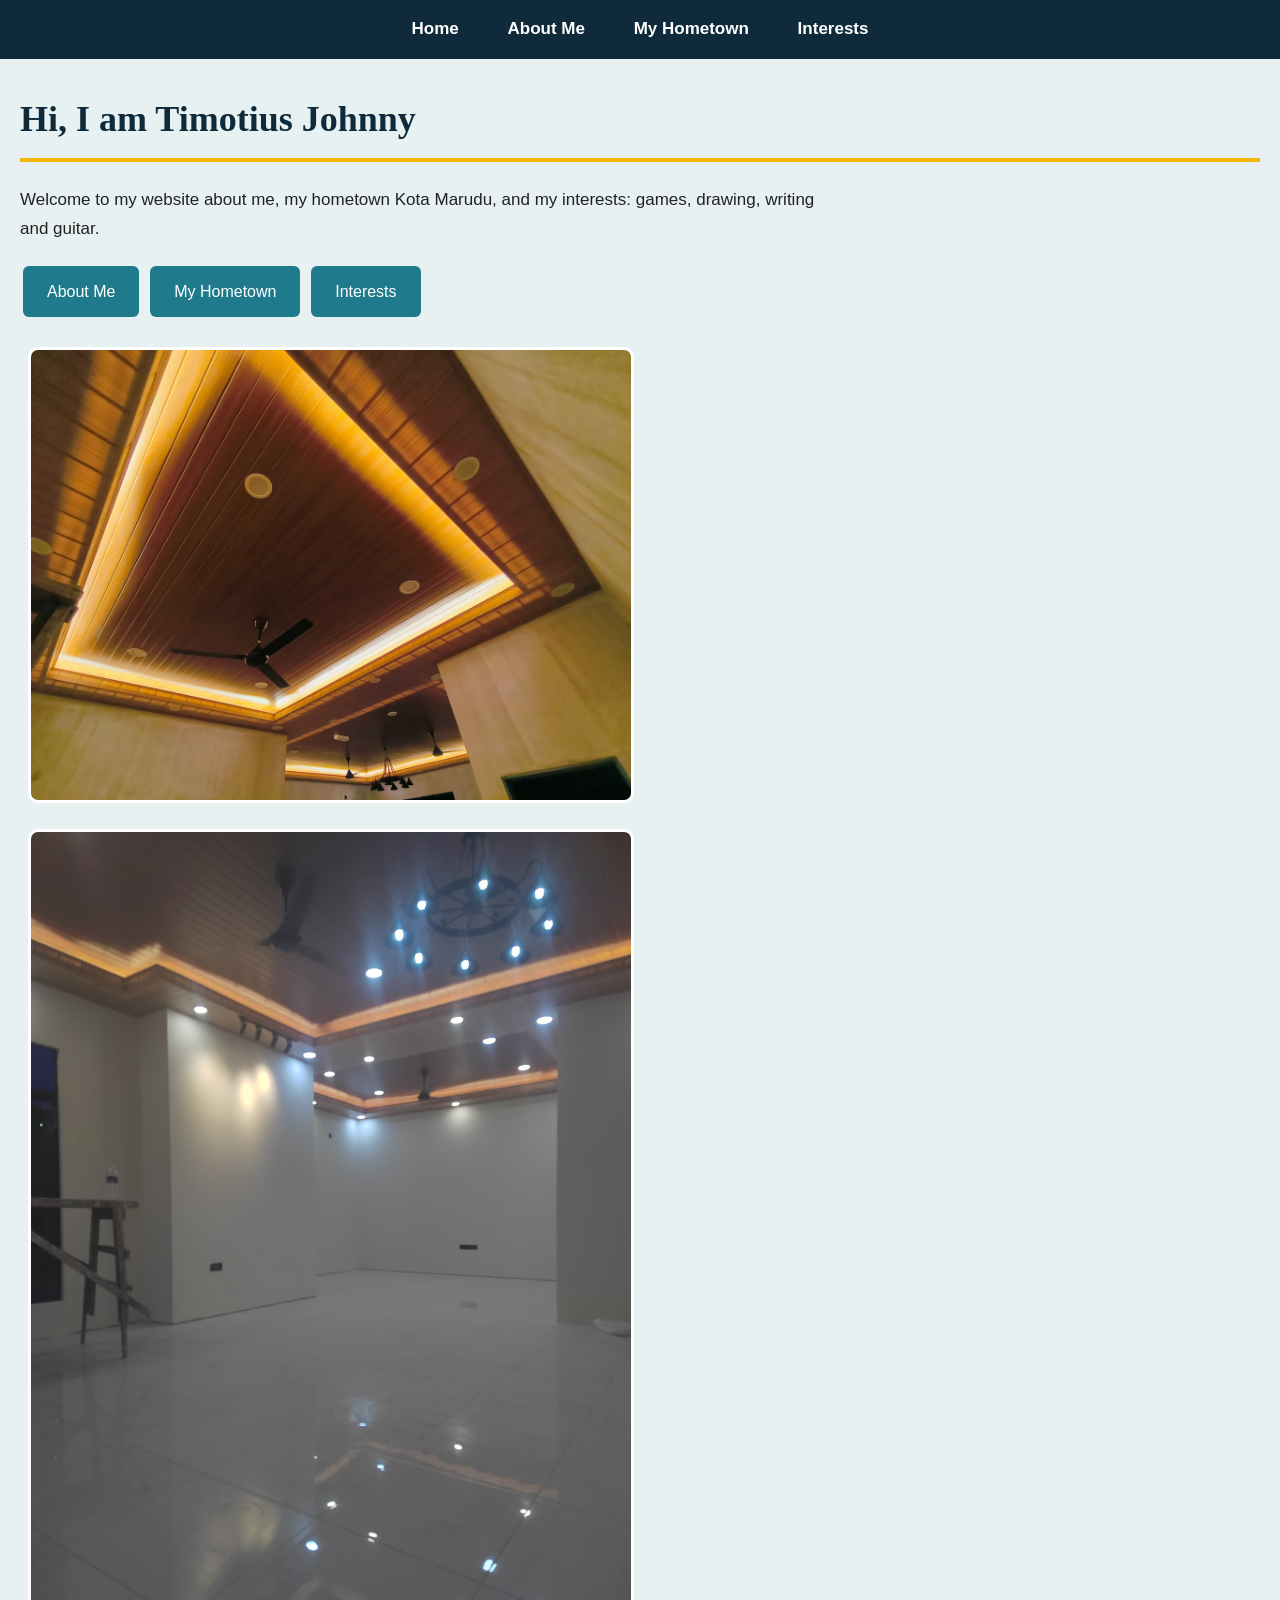
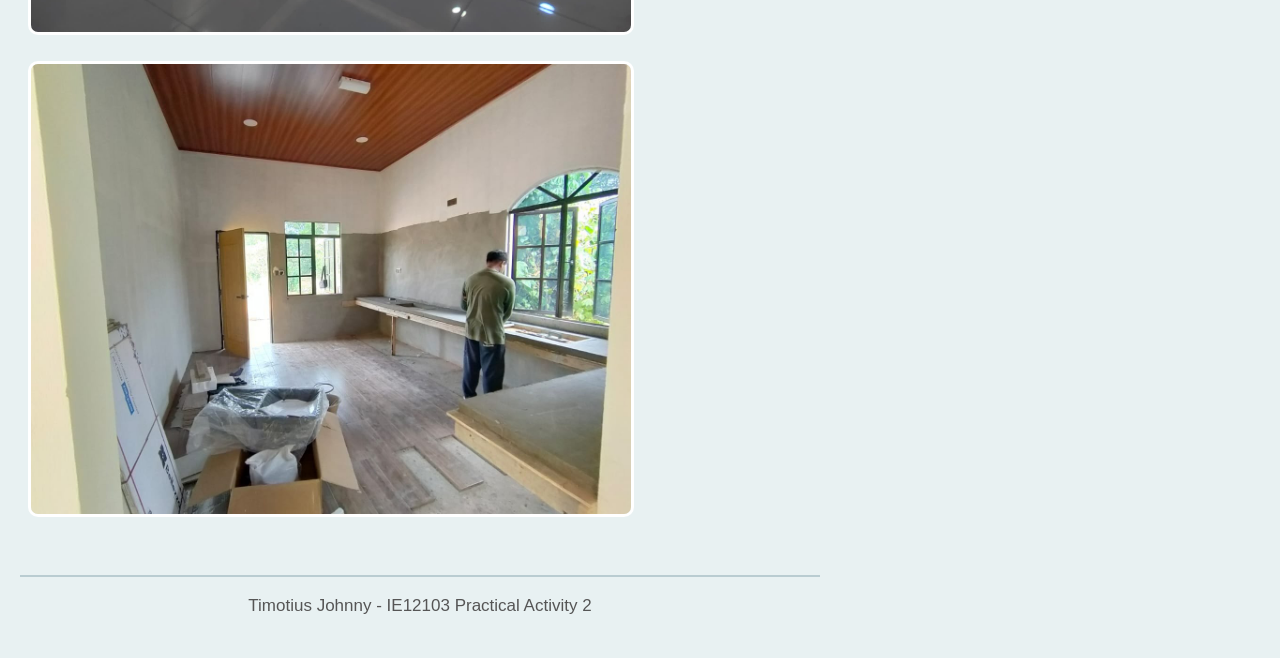
<file: index.html>
<!DOCTYPE html>
<html>
<head>
  <meta name="viewport" content="width=device-width, initial-scale=1">
  <title>Home</title>
  <link rel="stylesheet" href="style.css">
</head>
<body>

<div class="menu">
  <a href="index.html">Home</a>
  <a href="about.html">About Me</a>
  <a href="hometown.html">My Hometown</a>
  <a href="hobbies.html">Interests</a>
</div>

<h1>Hi, I am Timotius Johnny</h1>
<p>Welcome to my website about me, my hometown Kota Marudu, and my interests: games, drawing, writing and guitar.</p>

<a class="button" href="about.html">About Me</a>
<a class="button" href="hometown.html">My Hometown</a>
<a class="button" href="hobbies.html">Interests</a>

<p>
  <img src="images/home1.jpg" alt="Photo 1">
  <img src="images/home2.jpg" alt="Photo 2">
  <img src="images/home3.jpg" alt="Photo 3">
</p>

<p class="footer">Timotius Johnny - IE12103 Practical Activity 2</p>

</body>
</html>
</file>
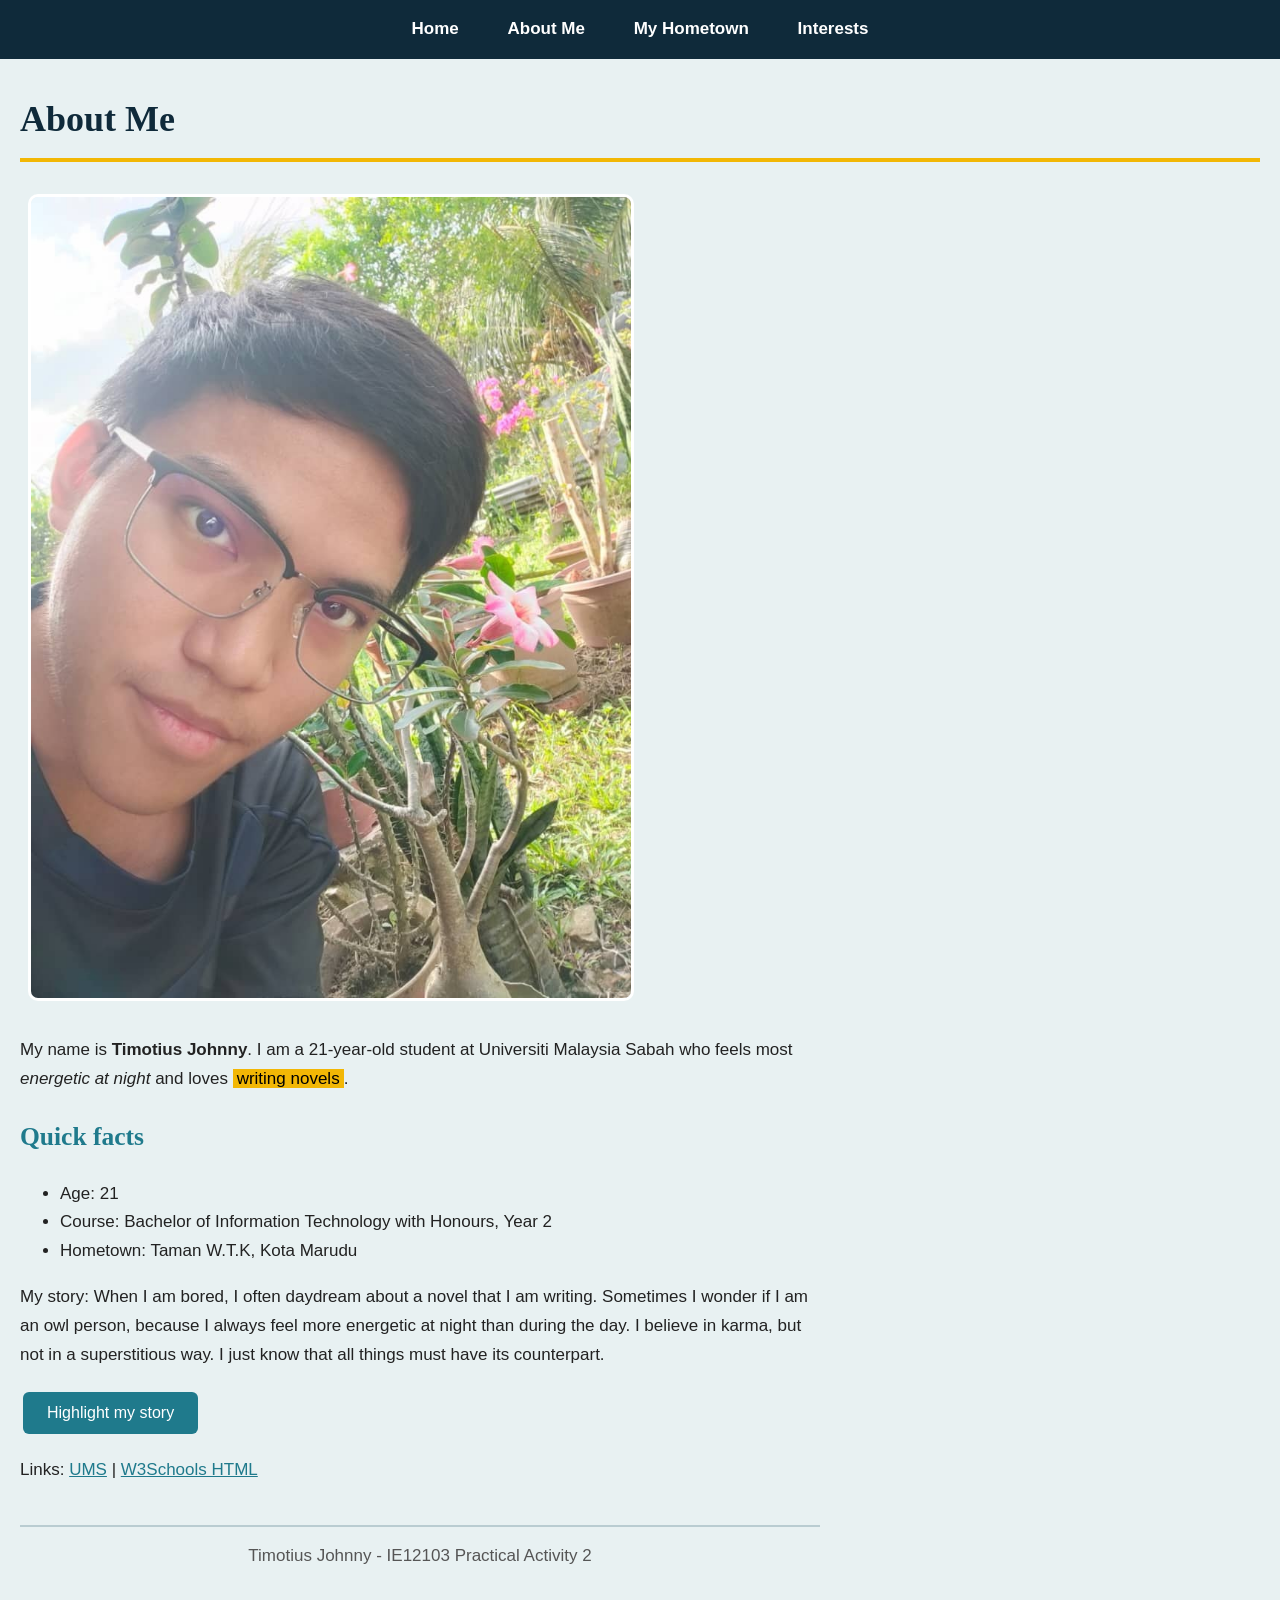
<file: about.html>
<!DOCTYPE html>
<html>
<head>
  <meta name="viewport" content="width=device-width, initial-scale=1">
  <title>About Me</title>
  <link rel="stylesheet" href="style.css">
</head>
<body>

<div class="menu">
  <a href="index.html">Home</a>
  <a href="about.html">About Me</a>
  <a href="hometown.html">My Hometown</a>
  <a href="hobbies.html">Interests</a>
</div>

<h1>About Me</h1>
<img src="images/me.jpg" alt="Photo of Timotius Johnny">

<p>
  My name is <b>Timotius Johnny</b>. I am a 21-year-old student at Universiti Malaysia Sabah who feels most <i>energetic at night</i> and loves <mark>writing novels</mark>.
</p>

<h2>Quick facts</h2>
<ul>
  <li>Age: 21</li>
  <li>Course: Bachelor of Information Technology with Honours, Year 2</li>
  <li>Hometown: Taman W.T.K, Kota Marudu</li>
</ul>

<p id="story">My story: When I am bored, I often daydream about a novel that I am writing. Sometimes I wonder if I am an owl person, because I always feel more energetic at night than during the day. I believe in karma, but not in a superstitious way. I just know that all things must have its counterpart.</p>
<button class="button" onclick="document.getElementById('story').style.backgroundColor = 'yellow'">Highlight my story</button>

<p>
  Links:
  <a href="https://www.ums.edu.my">UMS</a> |
  <a href="https://www.w3schools.com/html/">W3Schools HTML</a>
</p>

<p class="footer">Timotius Johnny - IE12103 Practical Activity 2</p>

</body>
</html>
</file>
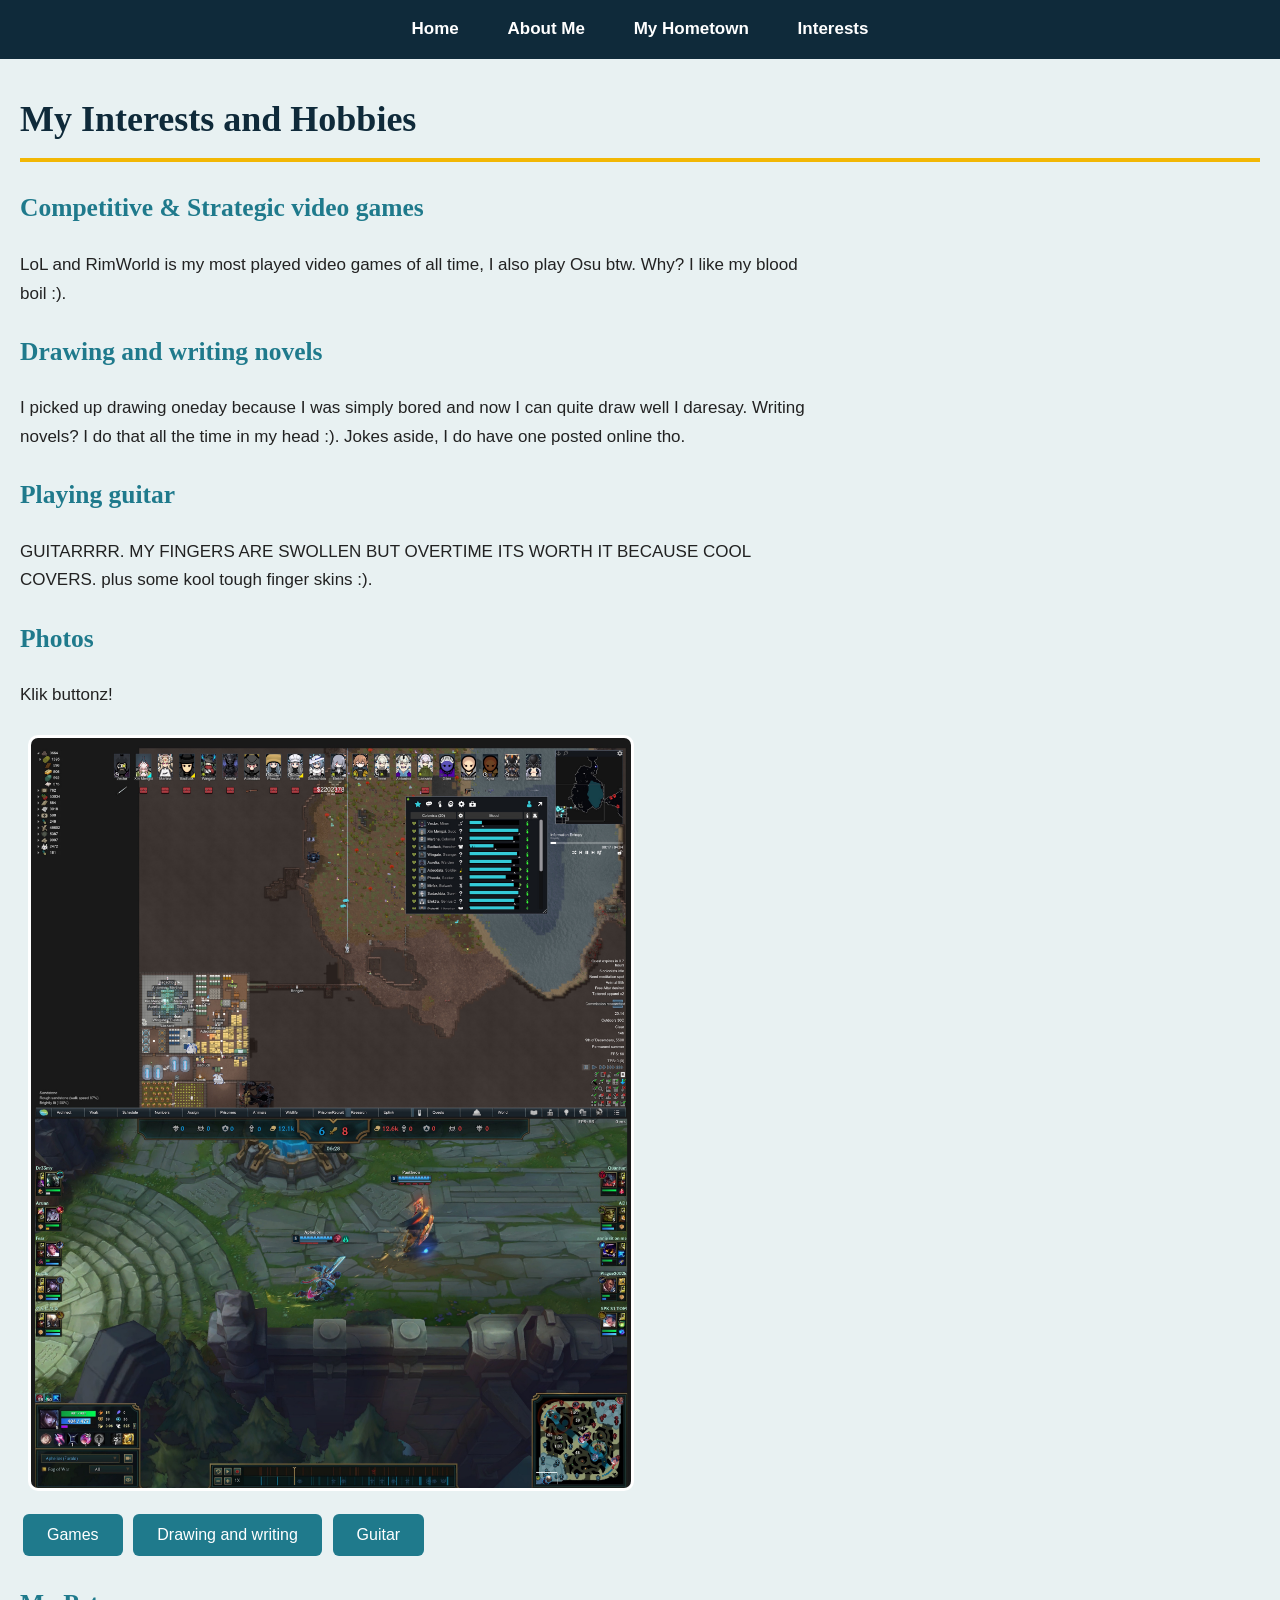
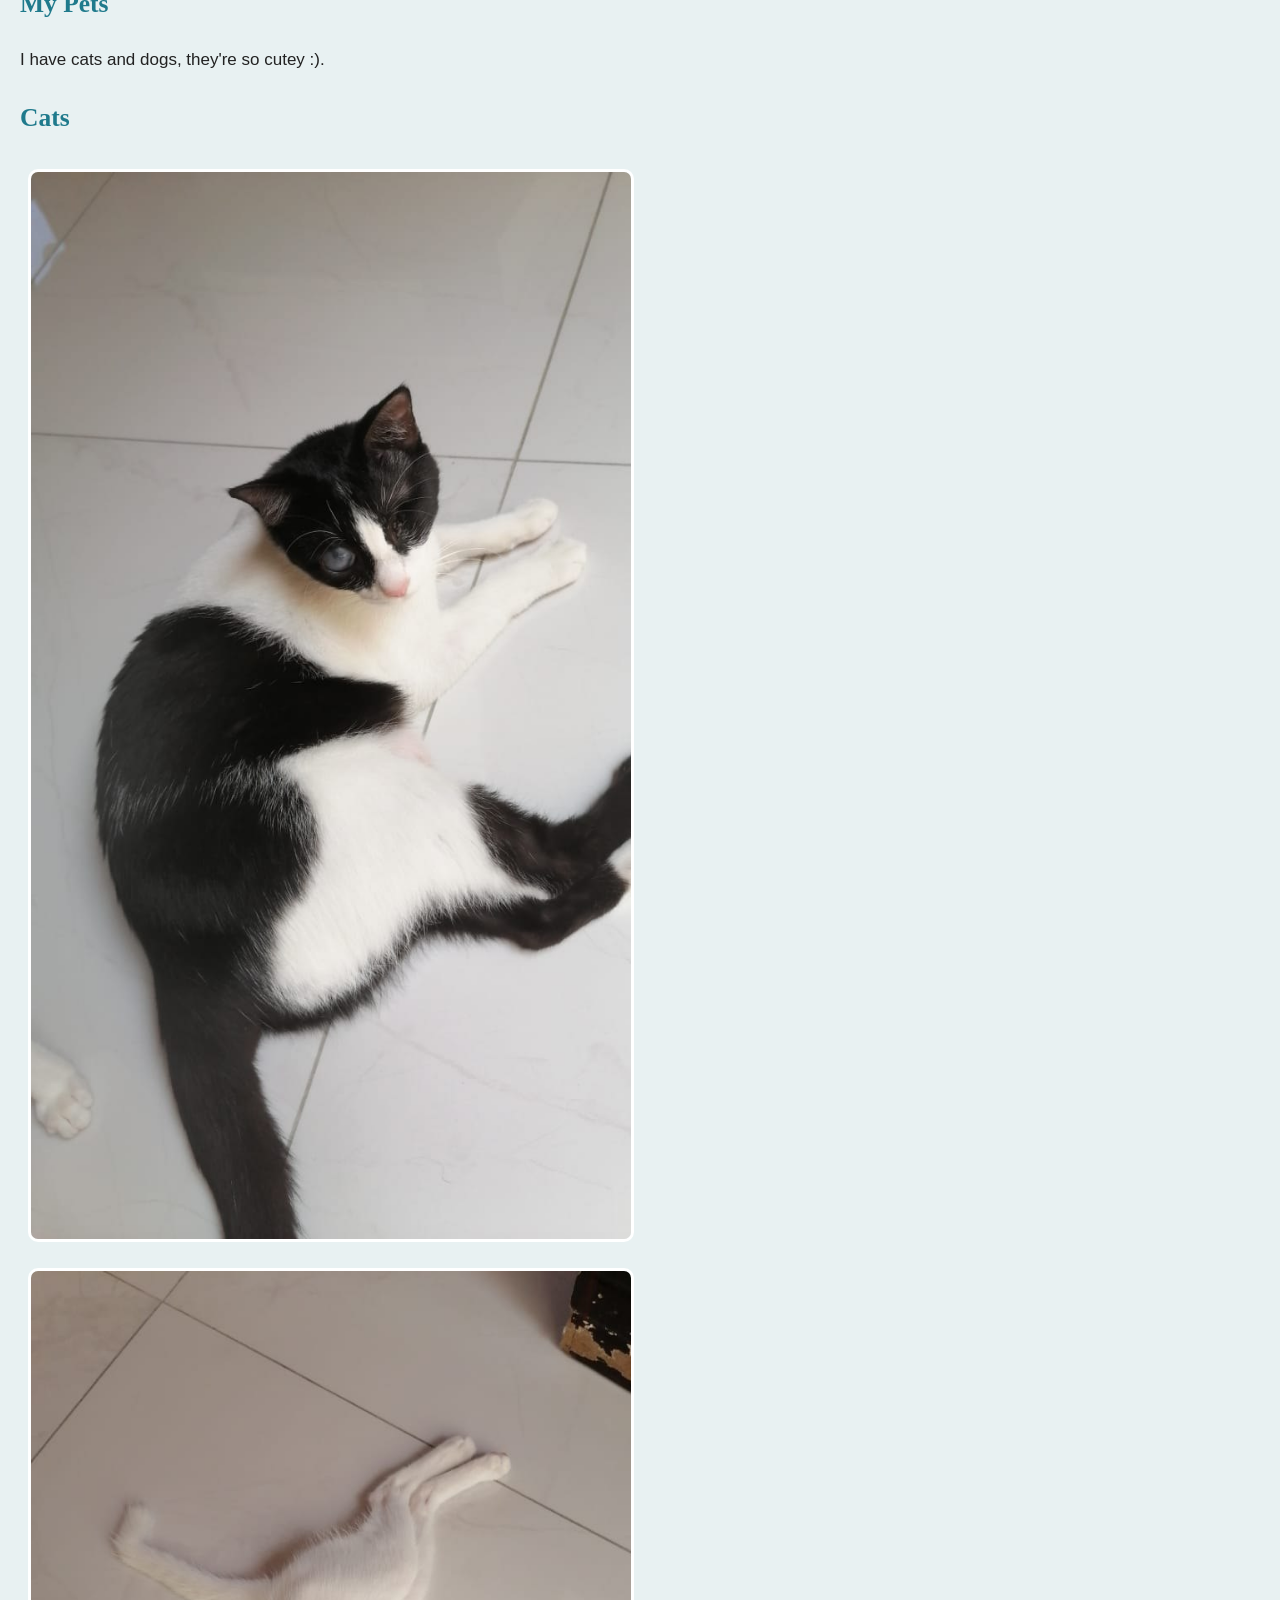
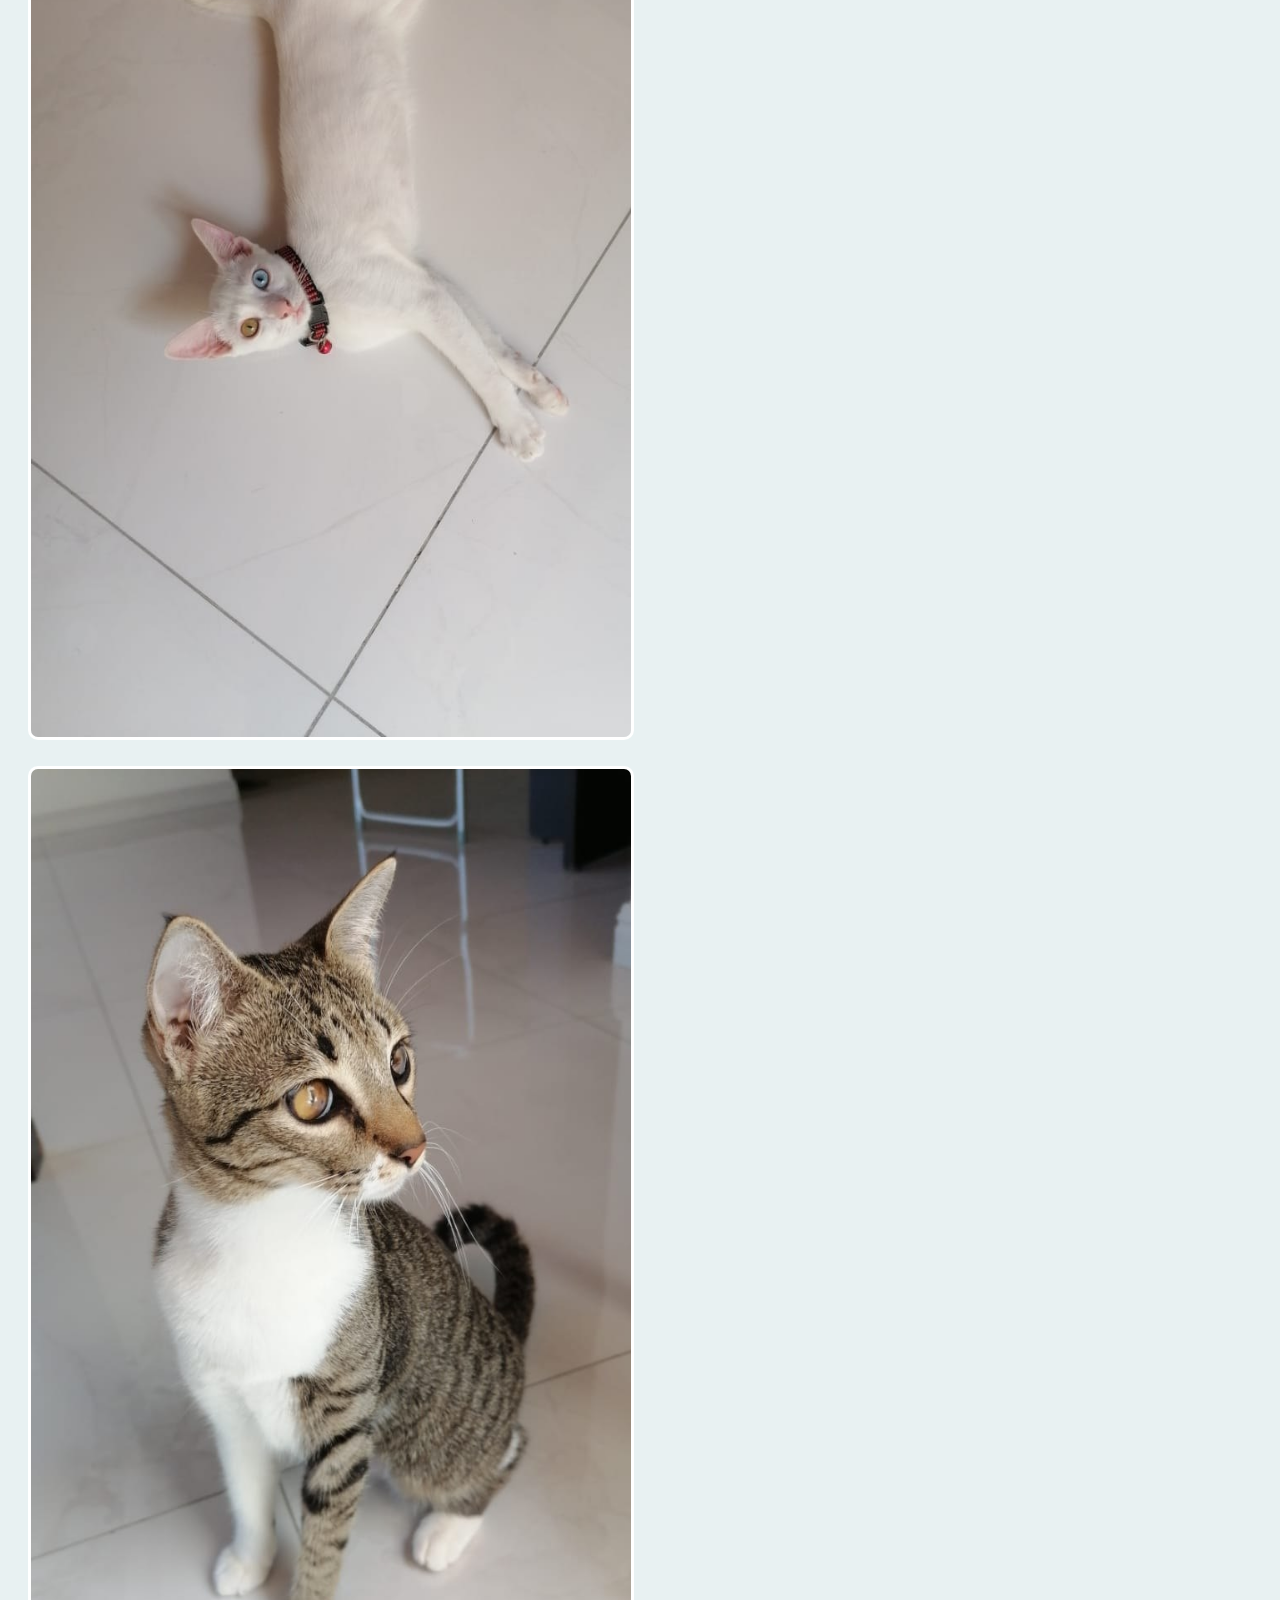
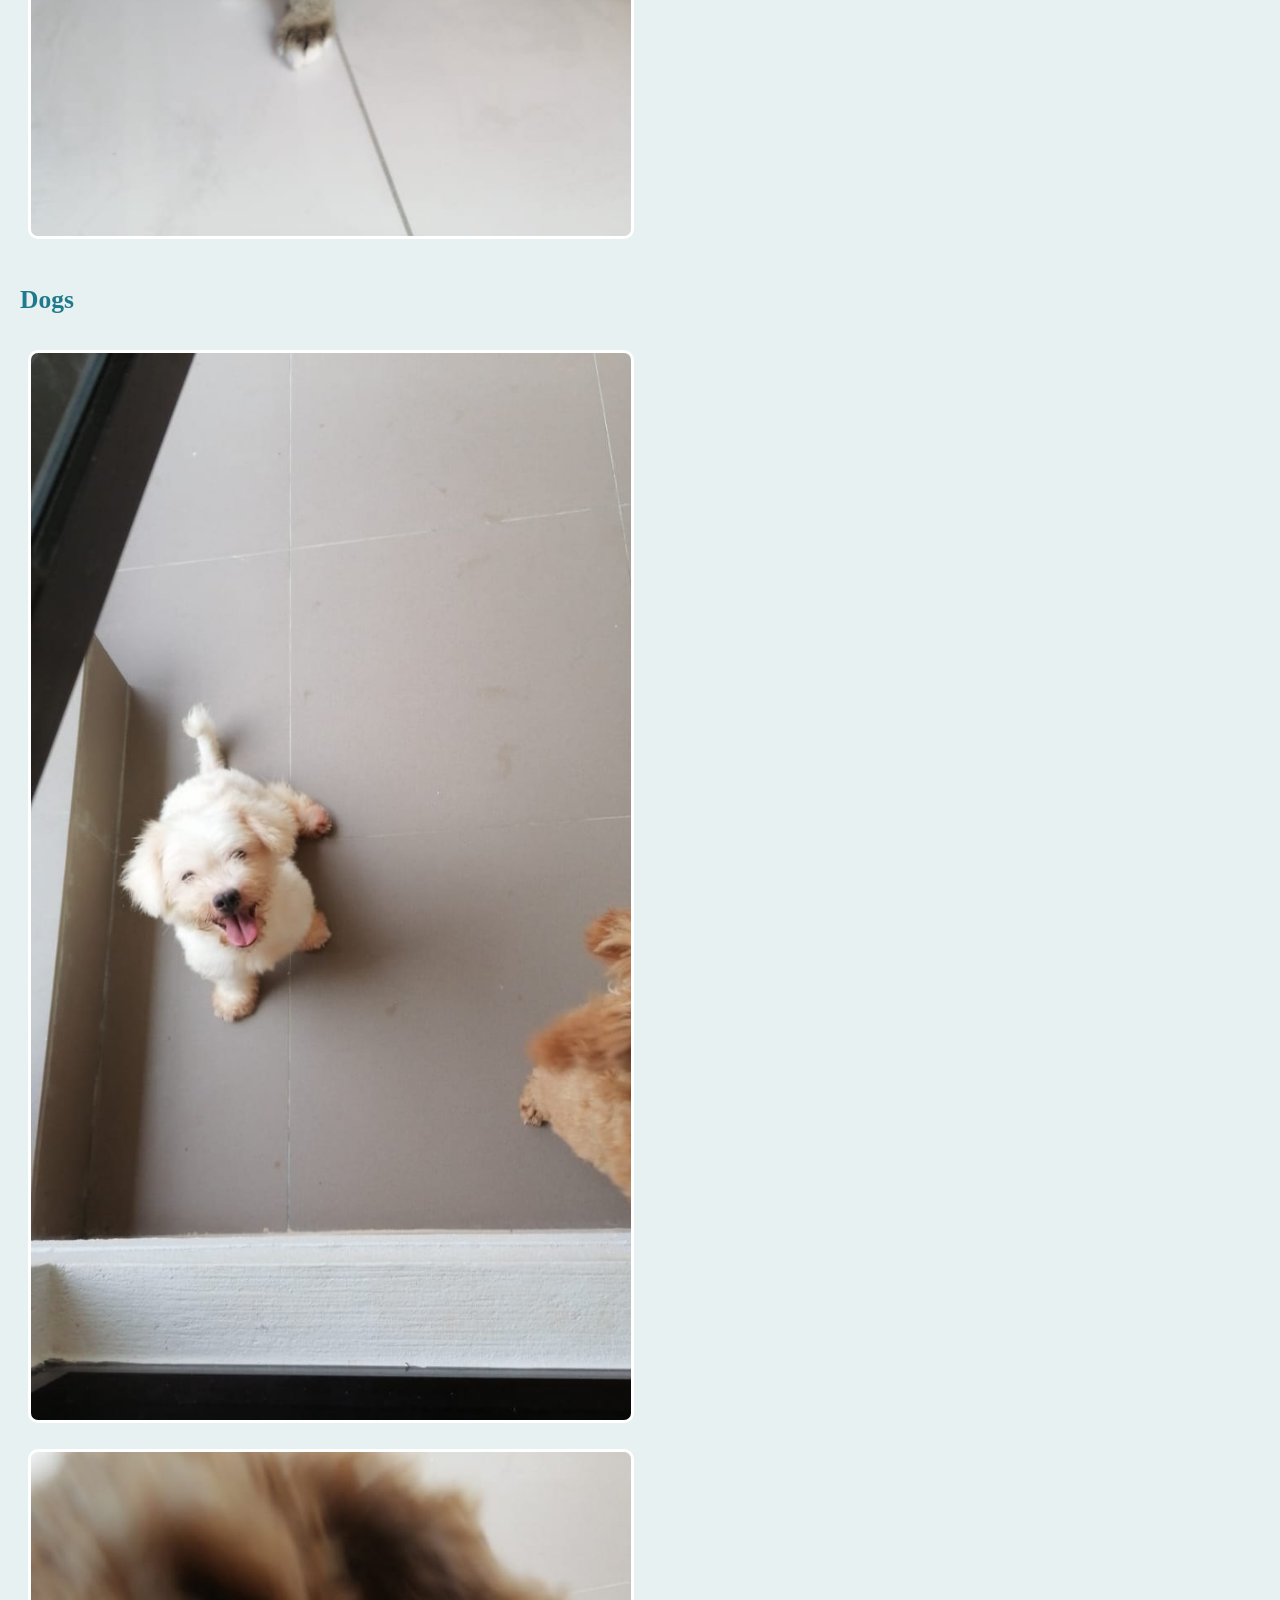
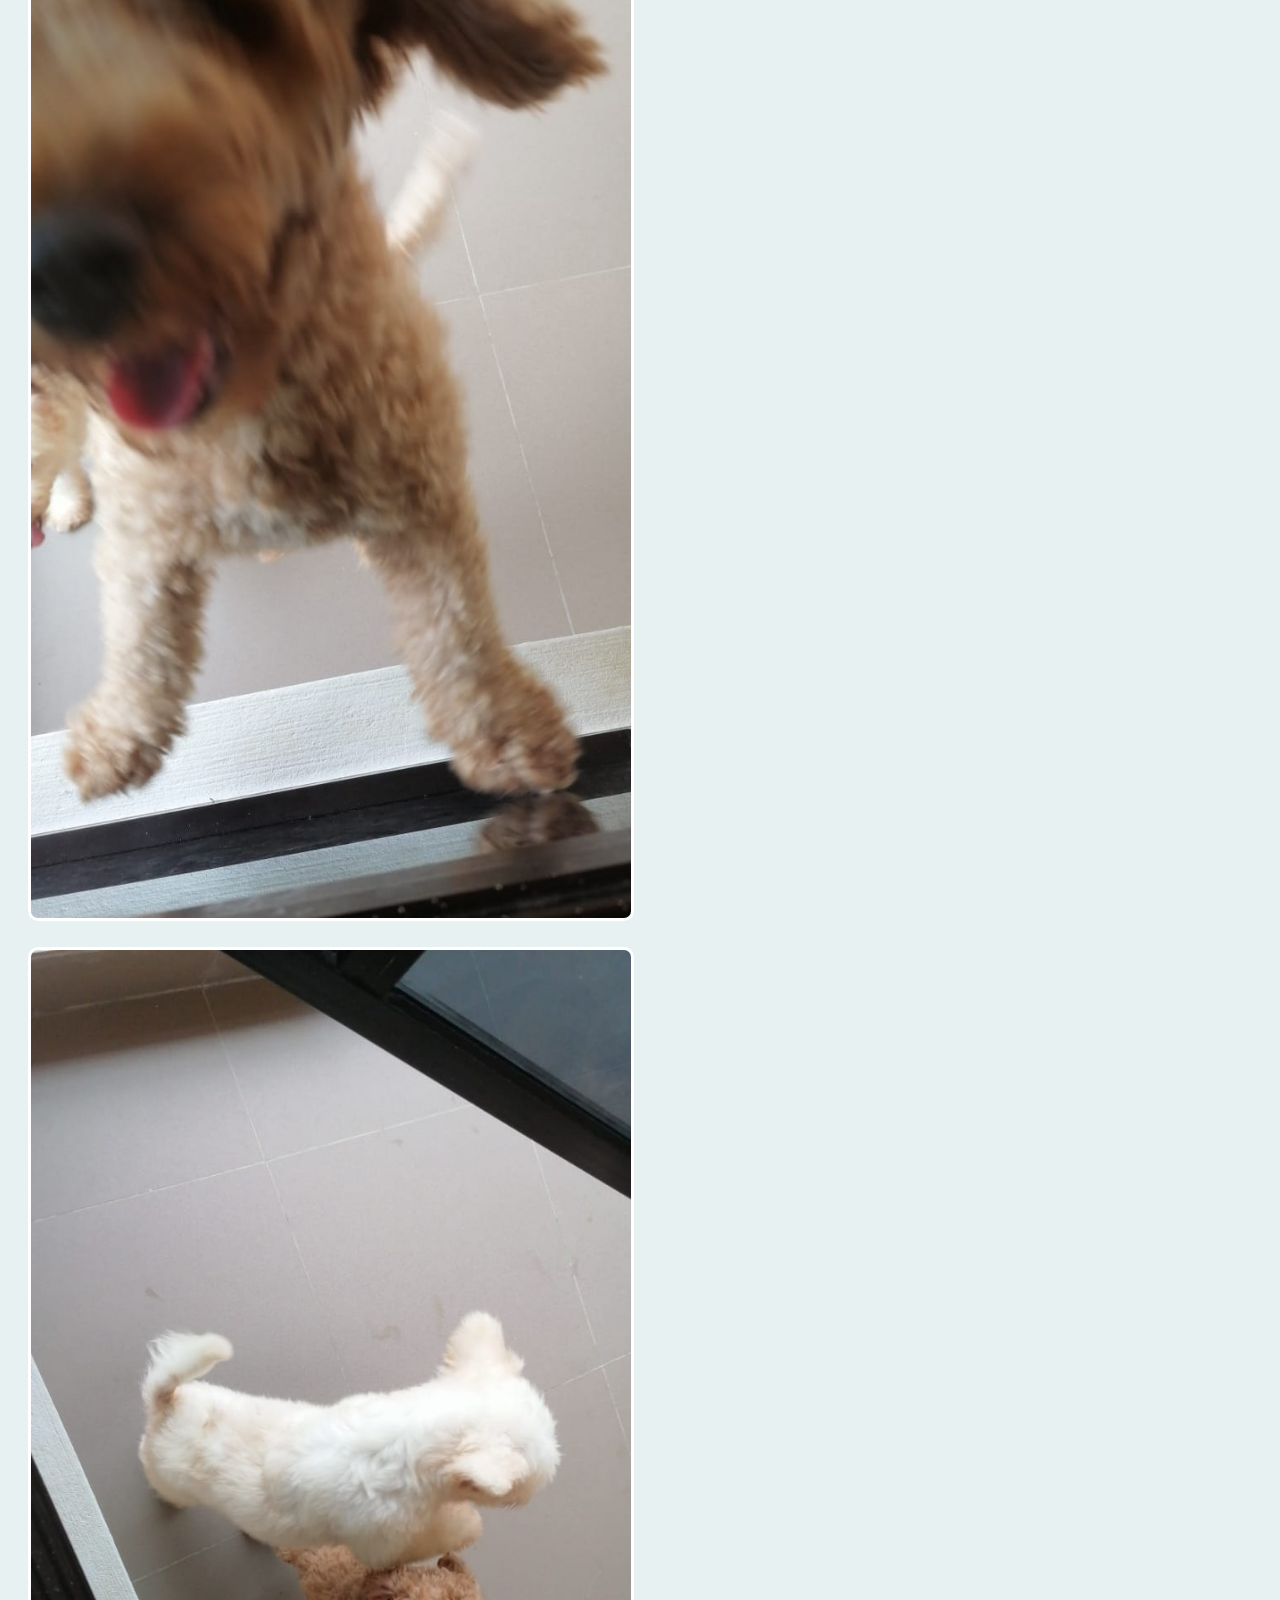
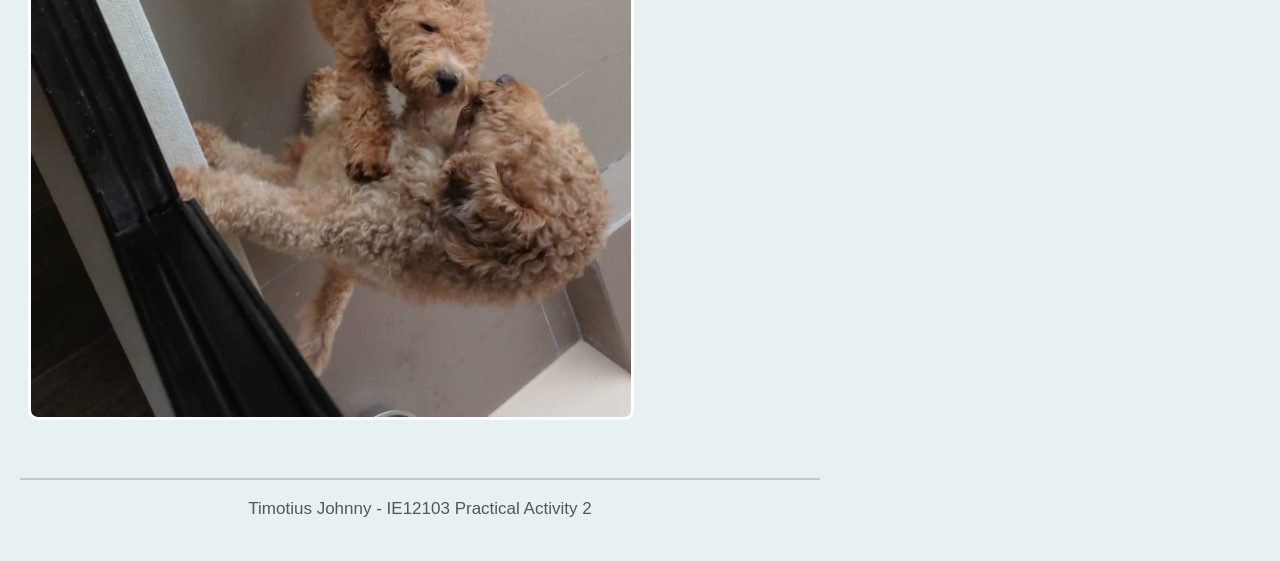
<file: hobbies.html>
<!DOCTYPE html>
<html>
<head>
  <meta name="viewport" content="width=device-width, initial-scale=1">
  <title>Interests</title>
  <link rel="stylesheet" href="style.css">
</head>
<body>

<div class="menu">
  <a href="index.html">Home</a>
  <a href="about.html">About Me</a>
  <a href="hometown.html">My Hometown</a>
  <a href="hobbies.html">Interests</a>
</div>

<h1>My Interests and Hobbies</h1>

<h2>Competitive & Strategic video games</h2>
<p>LoL and RimWorld is my most played video games of all time, I also play Osu btw. Why? I like my blood boil :).</p>
<h2>Drawing and writing novels</h2>
<p>I picked up drawing oneday because I was simply bored and now I can quite draw well I daresay. Writing novels? I do that all the time in my head :). Jokes aside, I do have one posted online tho.</p>
<h2>Playing guitar</h2>
<p>GUITARRRR. MY FINGERS ARE SWOLLEN BUT OVERTIME ITS WORTH IT BECAUSE COOL COVERS. plus some kool tough finger skins :).</p>

<h2>Photos</h2>
<p>Klik buttonz!</p>
<img id="photo" src="images/hobby1.jpg" alt="Hobby photo"><br>
<button class="button" onclick="document.getElementById('photo').src = 'images/hobby1.jpg'">Games</button>
<button class="button" onclick="document.getElementById('photo').src = 'images/hobby2.jpg'">Drawing and writing</button>
<button class="button" onclick="document.getElementById('photo').src = 'images/hobby3.jpg'">Guitar</button>

<h2>My Pets</h2>
<p>I have cats and dogs, they're so cutey :).</p>

<h2>Cats</h2>
<img src="images/cat1.jpg" alt="Cat photo 1">
<img src="images/cat2.jpg" alt="Cat photo 2">
<img src="images/cat3.jpg" alt="Cat photo 3">

<h2>Dogs</h2>
<img src="images/dog1.jpg" alt="Dog photo 1">
<img src="images/dog2.jpg" alt="Dog photo 2">
<img src="images/dog3.jpg" alt="Dog photo 3">

<p class="footer">Timotius Johnny - IE12103 Practical Activity 2</p>

</body>
</html>
</file>
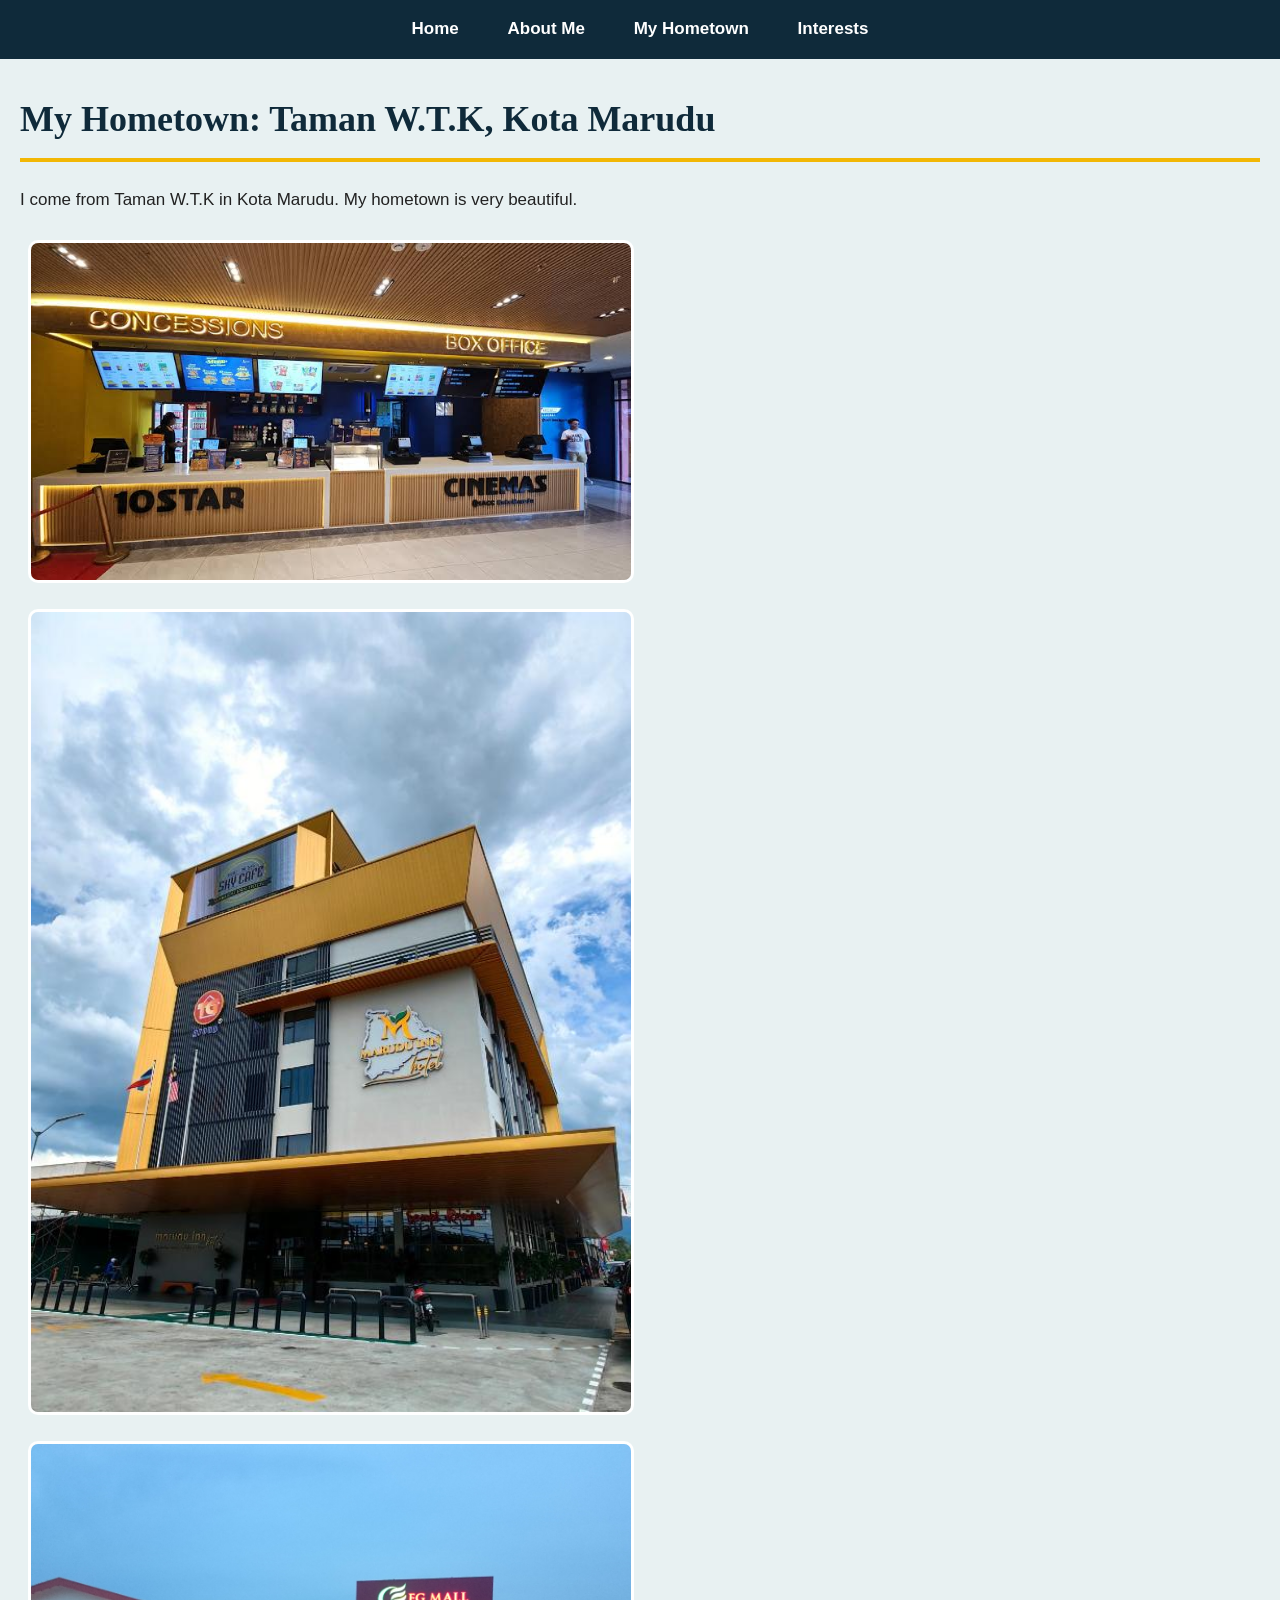
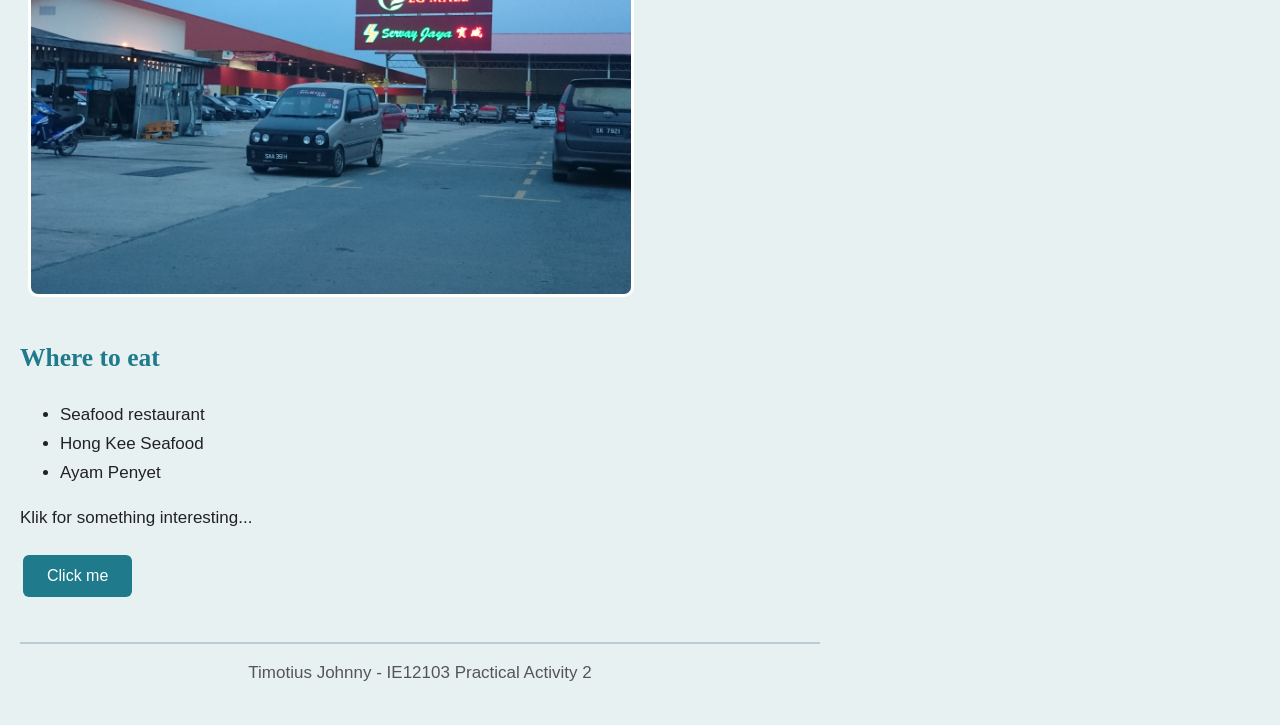
<file: hometown.html>
<!DOCTYPE html>
<html>
<head>
  <meta name="viewport" content="width=device-width, initial-scale=1">
  <title>My Hometown</title>
  <link rel="stylesheet" href="style.css">
</head>
<body>

<div class="menu">
  <a href="index.html">Home</a>
  <a href="about.html">About Me</a>
  <a href="hometown.html">My Hometown</a>
  <a href="hobbies.html">Interests</a>
</div>

<h1>My Hometown: Taman W.T.K, Kota Marudu</h1>
<p>I come from Taman W.T.K in Kota Marudu. My hometown is very beautiful.</p>

<img src="images/hometown1.jpg" alt="Hometown photo 1">
<img src="images/hometown2.jpg" alt="Hometown photo 2">
<img src="images/hometown3.jpg" alt="Hometown photo 3">

<h2>Where to eat</h2>
<ul>
  <li>Seafood restaurant</li>
  <li>Hong Kee Seafood</li>
  <li>Ayam Penyet</li>
</ul>

<p id="fact">Klik for something interesting...</p>
<button class="button" onclick="document.getElementById('fact').innerHTML = 'Besides those mentioned, my hometown has a lottttt of delicious restaurants, so there is always something good to eat :)'">Click me</button>

<p class="footer">Timotius Johnny - IE12103 Practical Activity 2</p>

</body>
</html>
</file>
<file: style.css>
body {
  font-family: Arial, sans-serif;
  background-color: #e8f1f2;
  color: #222;
  margin: 0;
  padding: 0 20px 20px 20px;
  line-height: 1.7;
  font-size: 17px;
}

/* Keep lines of text a readable length */
p, ul {
  max-width: 800px;
}

h1 {
  color: #0f2a3a;
  font-family: Georgia, serif;
  font-size: 36px;
  border-bottom: 4px solid #f2b705;
  padding-bottom: 8px;
}
h2 {
  color: #1f7a8c;
  font-family: Georgia, serif;
}

/* Menu bar */
.menu {
  background-color: #0f2a3a;
  padding: 15px;
  margin: 0 -20px 30px -20px;
  text-align: center;
}
.menu a {
  color: white;
  margin: 0 6px;
  padding: 8px 16px;
  text-decoration: none;
  font-weight: bold;
  border-radius: 5px;
}
.menu a:hover {
  background-color: #1f7a8c;
}

/* Buttons */
.button {
  background-color: #1f7a8c;
  color: white;
  border: none;
  padding: 12px 24px;
  margin: 5px 3px;
  font-size: 16px;
  text-decoration: none;
  cursor: pointer;
  display: inline-block;
  border-radius: 6px;
}
.button:hover {
  background-color: #0f2a3a;
}

/* Images */
img {
  width: 600px;
  max-width: 100%;
  margin: 8px;
  border-radius: 10px;
  border: 3px solid white;
  background-color: #b9ccd1;
}

/* Highlighted text and links */
mark {
  background-color: #f2b705;
  padding: 0 4px;
}
a {
  color: #1f7a8c;
}

.footer {
  text-align: center;
  margin-top: 40px;
  padding-top: 15px;
  border-top: 2px solid #b9ccd1;
  color: #555;
}

/* Small screens */
@media (max-width: 600px) {
  h1 {
    font-size: 28px;
  }
  .menu a {
    display: inline-block;
    margin: 3px;
  }
}
</file>
